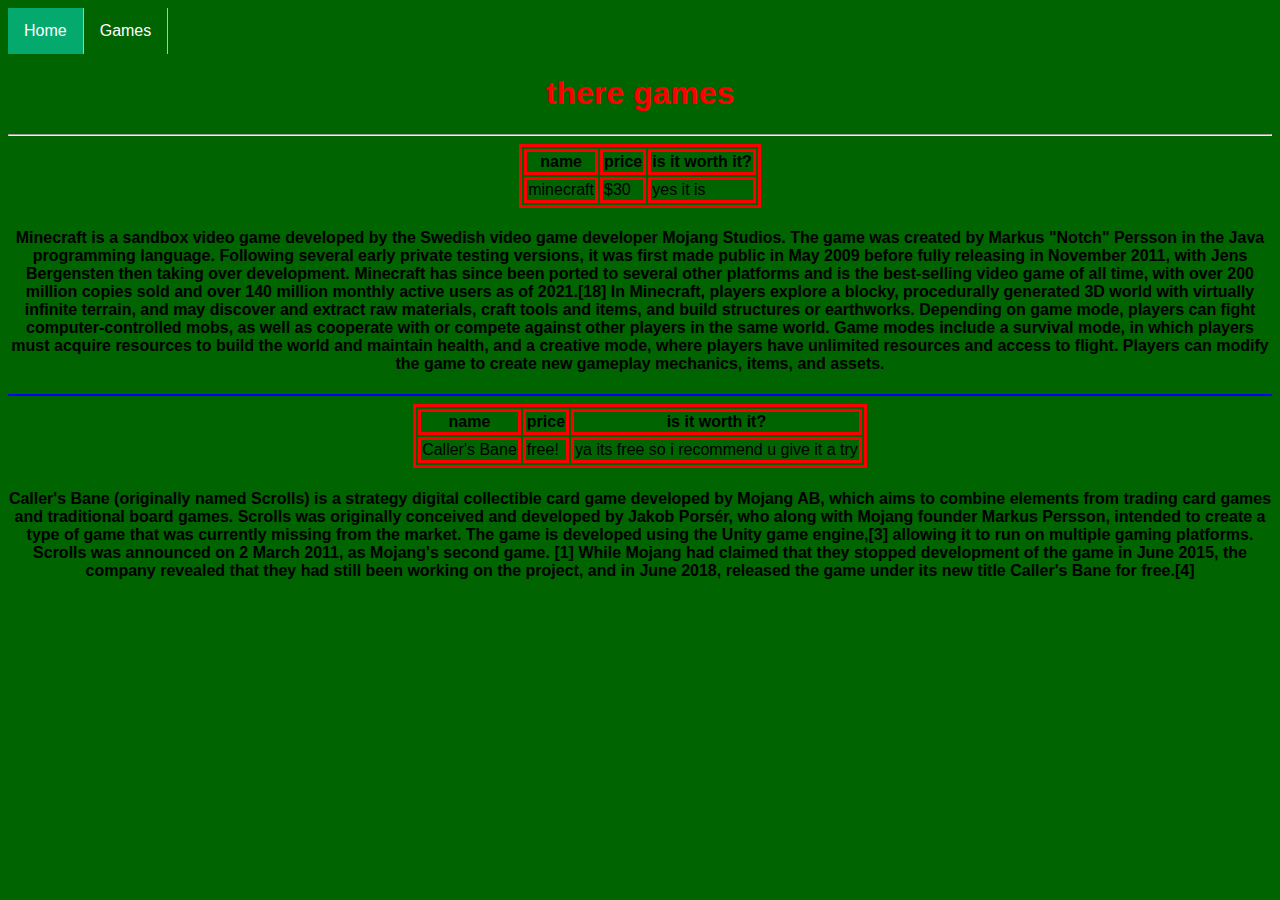
<file: games.html>
<!DOCTYPE html>
<html lang="en">
  <head>
    <link rel="stylesheet" href="style.css" />
    <title>games mojang made</title>
  </head>
  <body>
      <center>
    <ul>
        <li><a class="active" href="index.html">Home</a></li>
        <li><a href="games.html">Games</a></li>
        <br>
        </center>
        
                <center>
                    
                    <h1>there games </h1>
                   <hr>
                  
                    
                <table>
                <tr>  
            <th> name   </th>
            <th> price</th>
            <th> is it worth it?  </th>
                </tr>
                <tr>
              
                <td> minecraft  </td>
                <td> $30</td>
                <td>  yes it is   </td>
              </tr>
                </table>
            
            
             <p><h4>
            
                Minecraft is a sandbox video game developed by the Swedish video game developer Mojang Studios. The game was created by Markus "Notch" Persson in the Java programming language. Following several early private testing versions, it was first made public in May 2009 before fully releasing in November 2011, with Jens Bergensten then taking over development. Minecraft has since been ported to several other platforms and is the best-selling video game of all time, with over 200 million copies sold and over 140 million monthly active users as of 2021.[18]
            
                In Minecraft, players explore a blocky, procedurally generated 3D world with virtually infinite terrain,
                 and may discover and extract raw materials, craft tools and items,
                 and build structures or earthworks. 
                 Depending on game mode, players can fight computer-controlled mobs,
                  as well as cooperate with or compete against other players in the same world. Game modes include a survival mode, in which players must acquire resources to build the world and maintain health, and a creative mode, where players have unlimited resources and access to flight.
                 Players can modify the game to create new gameplay mechanics, items, and assets.
            
            
             </p></h4>
            
             <hr color="blue">
             
             <table>
                 <tr>
             <th> name   </th>
            <th> price</th>
            <th> is it worth it?  </th>
                </tr>
                <tr>
              
                <td> Caller's Bane  </td>
                <td> free!
                </td>
                <td>  ya its free so i recommend u give it a try    </td>
            </table>
            <p> <h4> <b>
                Caller's Bane (originally named Scrolls) is a strategy digital collectible card game developed by Mojang AB,
                 which aims to combine elements from trading card games and traditional board games. Scrolls was originally conceived and developed by Jakob Porsér,
                  who along with Mojang founder Markus Persson, intended to create a type of game that was currently missing from the market. 
                  The game is developed using the Unity game engine,[3] allowing it to run on multiple gaming platforms. Scrolls was announced on 2 March 2011, as Mojang's second game.
                  [1] While Mojang had claimed that they stopped development of the game in June 2015,
                   the company revealed that they had still been working on the project, and in June 2018,
                 released the game under its new title Caller's Bane for free.[4]
            
                </center>
  </body>
</html>
</file>
<file: style.css>
body {
  background-color: darkgreen;
  font-family: "Zen Kurenaido", sans-serif;
}
h3 {
  color: midnightblue;
}
h1 {
  color: red;
}
img {
  width: 20%;
  height: 30%;
}

ul {
  text-align: center;
  list-style: inside;
  font: size medium;
}
table,
td,
th,
tr {
  border: 3px red solid;
}
table,
td,
th,
tr {
  border: 3px red solid;
}
ul {
  list-style-type: none;
  margin: 0;
  padding: 0;
  overflow: hidden;
  background-color: #333;
}

li {
  float: left;
}

li a {
  display: block;
  color: white;
  text-align: center;
  padding: 14px 16px;
  text-decoration: none;
}

li a:hover {
  background-color: #111;
}

ul {
  list-style-type: none;
  margin: 0;
  padding: 0;
  overflow: hidden;
  background-color: #333;
}

li {
  float: left;
  border-right: 1px solid #bbb;
}

li:last-child {
  border-right: none;
}

li a {
  display: block;
  color: white;
  text-align: center;
  padding: 14px 16px;
  text-decoration: none;
}

li a:hover:not(.active) {
  background-color: #111;
}

.active {
  background-color: #04aa6d;
}
ul {
  background-color: darkgreen;
}
#boot:hover {
  transition: 2s;
  transform: rotatey(360deg);
}
hr {
  color: red;
}
</file>
